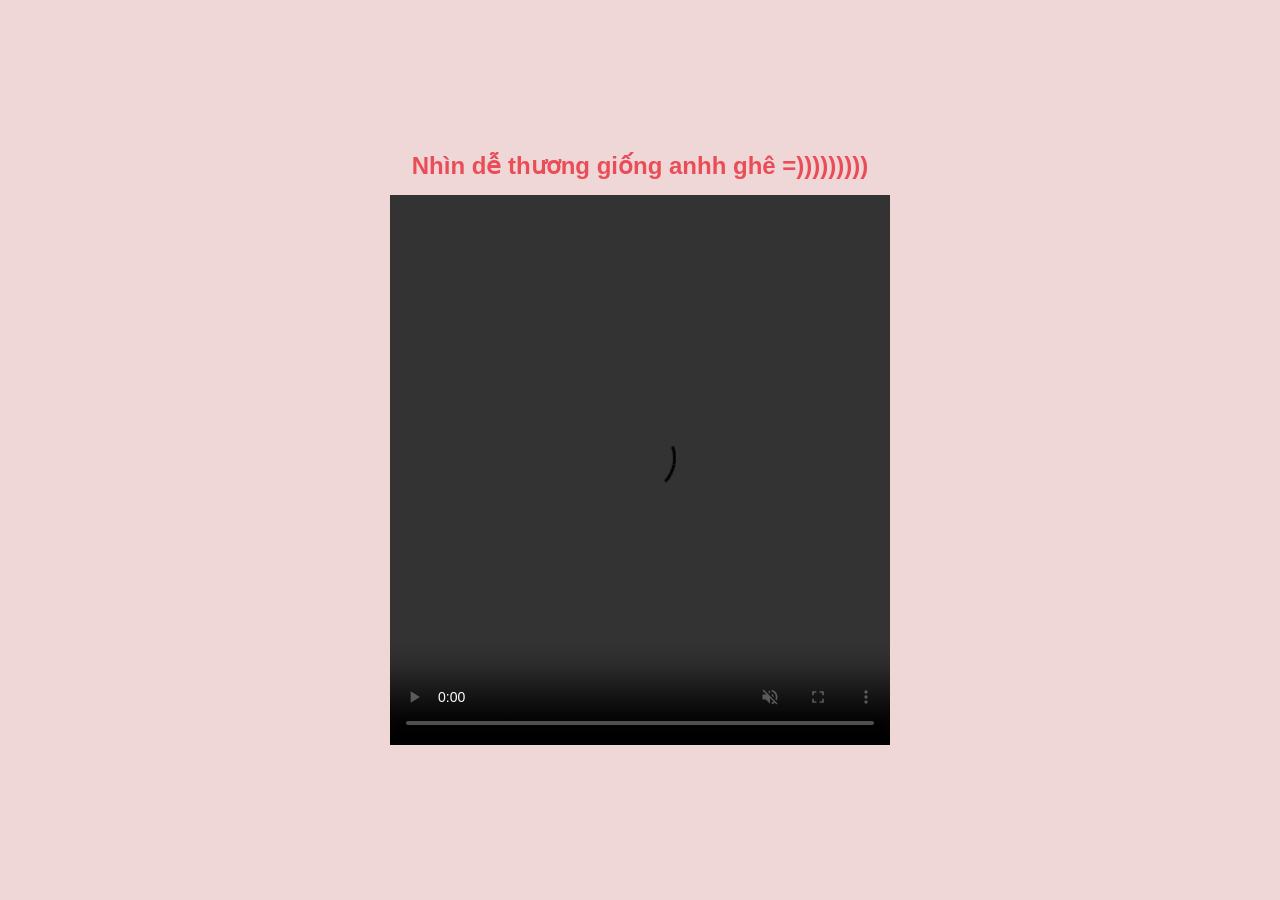
<file: index.html>
<!DOCTYPE html>
<html lang="vi">
  <head>
    <meta charset="UTF-8" />
    <meta name="viewport" content="width=device-width, initial-scale=1.0" />
    <title>love</title>
    <link rel="stylesheet" href="style.css" />
  </head>
  <body>
    <div class="wrapper">
      <h2 class="question">Nhìn dễ thương giống anhh ghê =)))))))))</h2>
      <video width="500" height="550" controls autoplay loop muted>
        <source src="./img/437128337_8134729246559708_3069403949799212804_n.mp4" type="video/mp4">
      </video>
  <h2></h2>
    </div>
  
  </body>
</html>
</file>
<file: style.css>
* {
  margin: 0;
  padding: 0;
  box-sizing: border-box;
}

body {
  display: flex;
  justify-content: center;
  align-items: center;
  min-height: 100vh;
  background: rgb(240, 215, 215);
  font-family: Verdana, Geneva, Tahoma, sans-serif;
}

.gif {
  height: 100%;
  width: 100%;
}

h2 {
  text-align: center;
  font-size: 1.5em;
  color: #e94d58;
  margin: 15px 0;
}
.btn-group {
  width: 100%;
  height: 50px;
  display: flex;
  justify-content: center;
  margin-top: 50px;
}
button {
  position: absolute;
  width: 150px;
  height: inherit;
  color: white;
  font-size: 1.2em;
  border-radius: 30px;
  outline: none;
  cursor: pointer;
  box-shadow: 0 2px 4px gray;
  border: 2px solid #e94d58;
  font-size: 1.2em;
}
button:nth-child(1) {
  margin-left: -px;
  background: #e94d58;
}
button:nth-child(2) {
  margin-right: -200px;
  background: white;
  color: #e94d58;
}
</file>
